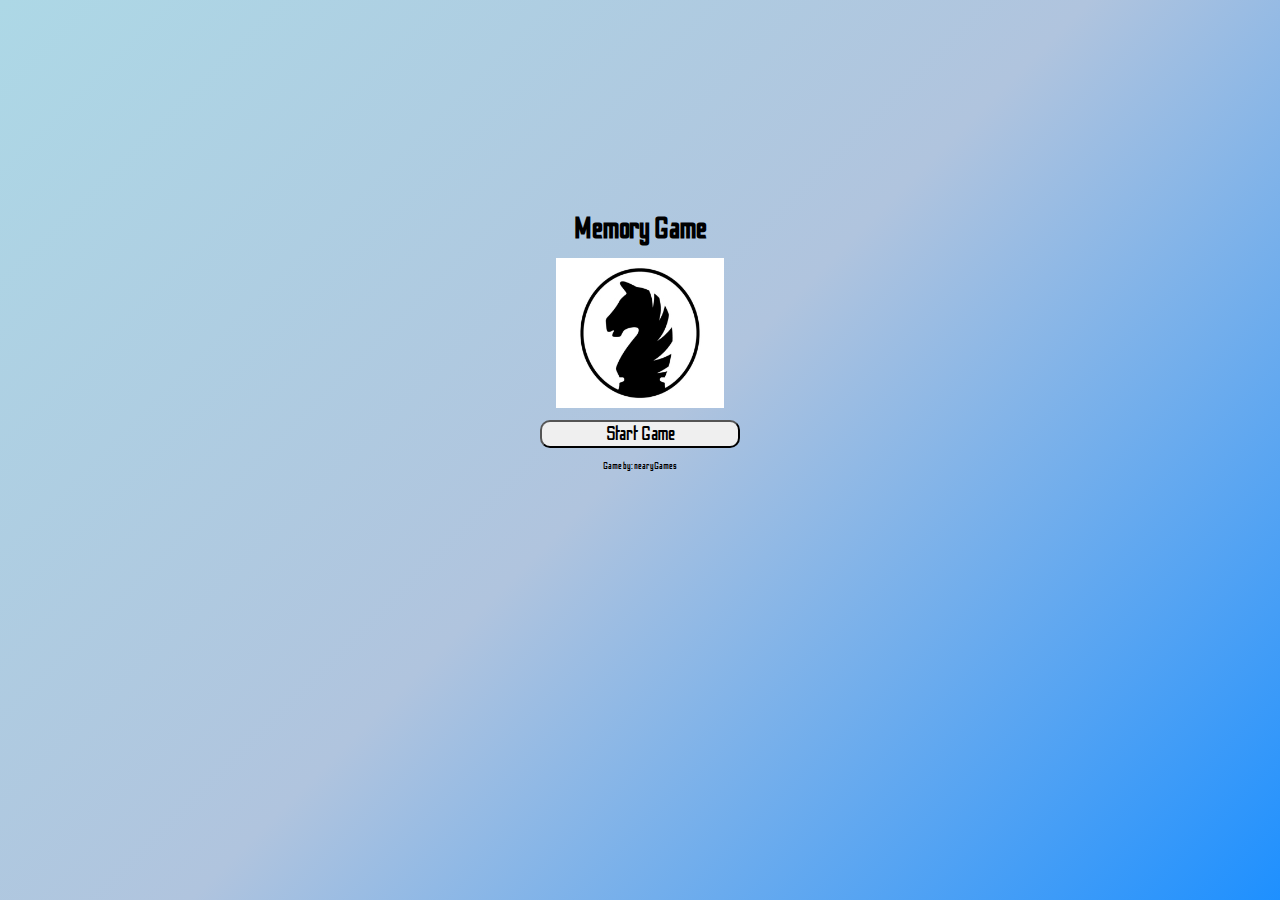
<file: index.html>
<!DOCTYPE html>
<html lang="en">
<head>
    <meta charset="UTF-8">
    <meta http-equiv="X-UA-Compatible" content="IE=edge">
    <meta name="viewport" content="width=device-width, initial-scale=1.0">
    <link rel="stylesheet" href="memoryGame.css">
    <link rel="preconnect" href="https://fonts.googleapis.com">
    <link rel="preconnect" href="https://fonts.gstatic.com" crossorigin>
    <link href="https://fonts.googleapis.com/css2?family=Odibee+Sans&display=swap" rel="stylesheet">
    <title>nearyGames - Memory Game</title>
    <link rel="icon" type="image/x-icon" href="nearyGames.png">
</head>
<body>
    <div id="startContainer">
        <h1>Memory Game</span></h1>
        <img id="startImg" src="knight.jpg" alt="Black chess knight" height="150px">
        <button id="startGame" onclick="window.location.href='https://mattneary1.github.io/memoryGame/memoryGame.html'">Start Game</button>
        <footer>
            Game by: <a href="https://nearygames.com" target="_blank">nearyGames</a>
        </footer>
    </div>
</body>
</html>
</file>
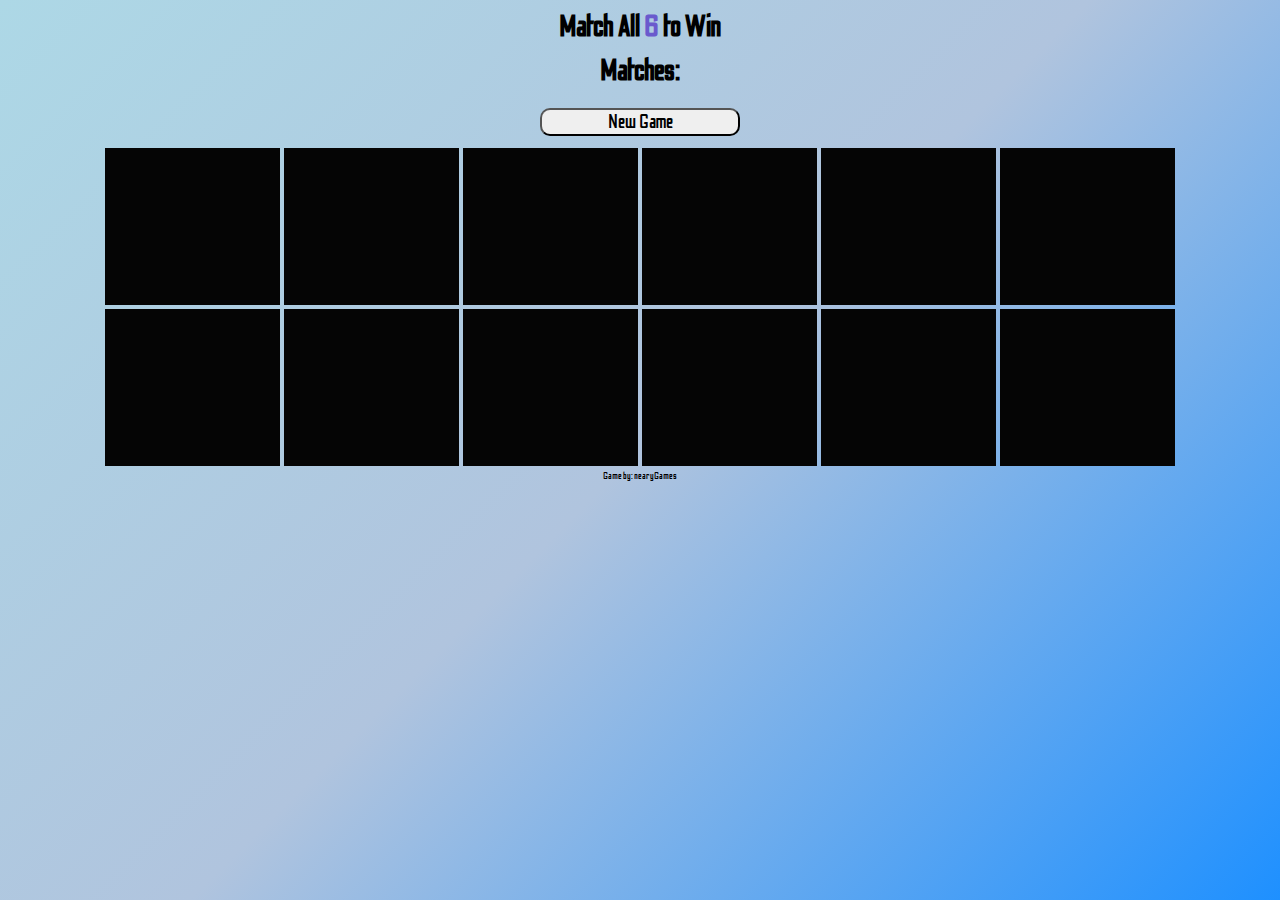
<file: memoryGame.html>
<!DOCTYPE html>
<html lang="en">
<head>
    <meta charset="UTF-8">
    <meta http-equiv="X-UA-Compatible" content="IE=edge">
    <meta name="viewport" content="width=device-width, initial-scale=1.0">
    <link rel="stylesheet" href="memoryGame.css">
    <link rel="preconnect" href="https://fonts.googleapis.com">
    <link rel="preconnect" href="https://fonts.gstatic.com" crossorigin>
    <link href="https://fonts.googleapis.com/css2?family=Odibee+Sans&display=swap" rel="stylesheet">
    <title>nearyGames - Memory Game</title>
    <link rel="icon" type="image/x-icon" href="nearyGames.png">
</head>
<body>
    <h1>Match All <span id="totalToWin">6</span> to Win</h1>
    <h3>Matches: <span id="result"></span></h3>
    <button onclick="location.reload()">New Game</button>
    <div id="grid"></div>    
    <footer>
        Game by: <a href="https://nearygames.com" target="_blank">nearyGames</a><br>
    </footer>
    <script src="memoryGame.js"></script>
</body>
</html>
</file>
<file: memoryGame.css>
* {
    box-sizing: border-box;
    margin: 0 auto;
    text-align: center;
    font-family: 'Odibee Sans', cursive; 
    font-size: 40px;
}

html {
    height: 100vh;
    background: linear-gradient(135deg, lightBlue, lightSteelBlue, dodgerBlue);
}

#startContainer {
  height: 75vh;
  display: flex;
  flex-direction: column;
  justify-content: center;
  align-items: center;
}

#startImg {
  width: auto;
}

#startImg:hover {
  cursor: default;
}

h1, h3, button {
    margin: 10px;
}

h1, h3 {
    font-size: 1.5rem;
    animation: slide-in 1s;
}

#totalToWin {
    font-size: 1.5rem;
    color: slateblue;
}

button {
    width: 200px;
    border-radius: 10px;
    animation: grow-and-shrink 2s;
}

button:hover {
    background-color: slateblue;
    color: white;
    box-shadow: 3px 3px slategrey;
    cursor: pointer;
}

#result {
    color: slateblue;
}

#grid {
    width: 1280px;
    animation: grow 2s;
    animation-timing-function: ease-in-out;
}

img {
    margin: 5px;
}

img:hover {
    animation: grow-and-shrink2 1s;
    cursor: pointer;
}

footer {
  margin: 2px;
  font-size: .5rem;
}

a {
  text-decoration: none;
  color: black;
  font-size: .5rem;
}

a:hover {
  text-decoration: underline;
  color: slateblue;
}

@keyframes grow-and-shrink {
    0% {
      transform: scale(1);
    }
    50% {
      transform: scale(1.5);
    }
    100% {
      transform: scale(1);
    }
}

@keyframes grow-and-shrink2 {
    0% {
      transform: scale(1);
    }
    50% {
      transform: scale(1.05);
    }
    100% {
      transform: scale(1);
    }
}

@keyframes slide-in {
    from {
      transform: translateX(-100%);
      opacity: 0.25;
    }
    to {
      transform: translateX(0%);
      opacity: 1;
    }
}

@keyframes grow {
    0% {
      transform: scale(0.5);
    }
    100% {
      transform: scale(1);
    }
}

@media (min-width: 2400px) {
    button {
      width: 300px;
    }
    #grid {
        display: flex;
        flex-wrap: wrap;
        width: 75vw;
        justify-content: center;
    }
    img {
        width: 450px;
    }
}

@media (max-width: 1440px) {
    * {
        font-size: 30px;
    }
    #grid {
        display: flex;
        flex-wrap: wrap;
        width: 85vw;
        justify-content: center;
    }
    img {
        width: 240px;
    }
}

@media (max-width: 1280px) {
  * {
      font-size: 20px;
  }
  #grid {
      display: flex;
      flex-wrap: wrap;
      width: 85vw;
      justify-content: center;
  }
  img {
      margin: 2px;
      width: 175px;
    }
}

@media (max-width: 720px) {
    #grid {
        display: flex;
        flex-wrap: wrap;
        width: 85vw;
        justify-content: center;
    }
    
}

@media (max-width: 600px) {
  #grid {
      display: flex;
      flex-wrap: wrap;
      width: 85vw;
      justify-content: center;
  }
  img {
      width: 85px;
  }
}
</file>
